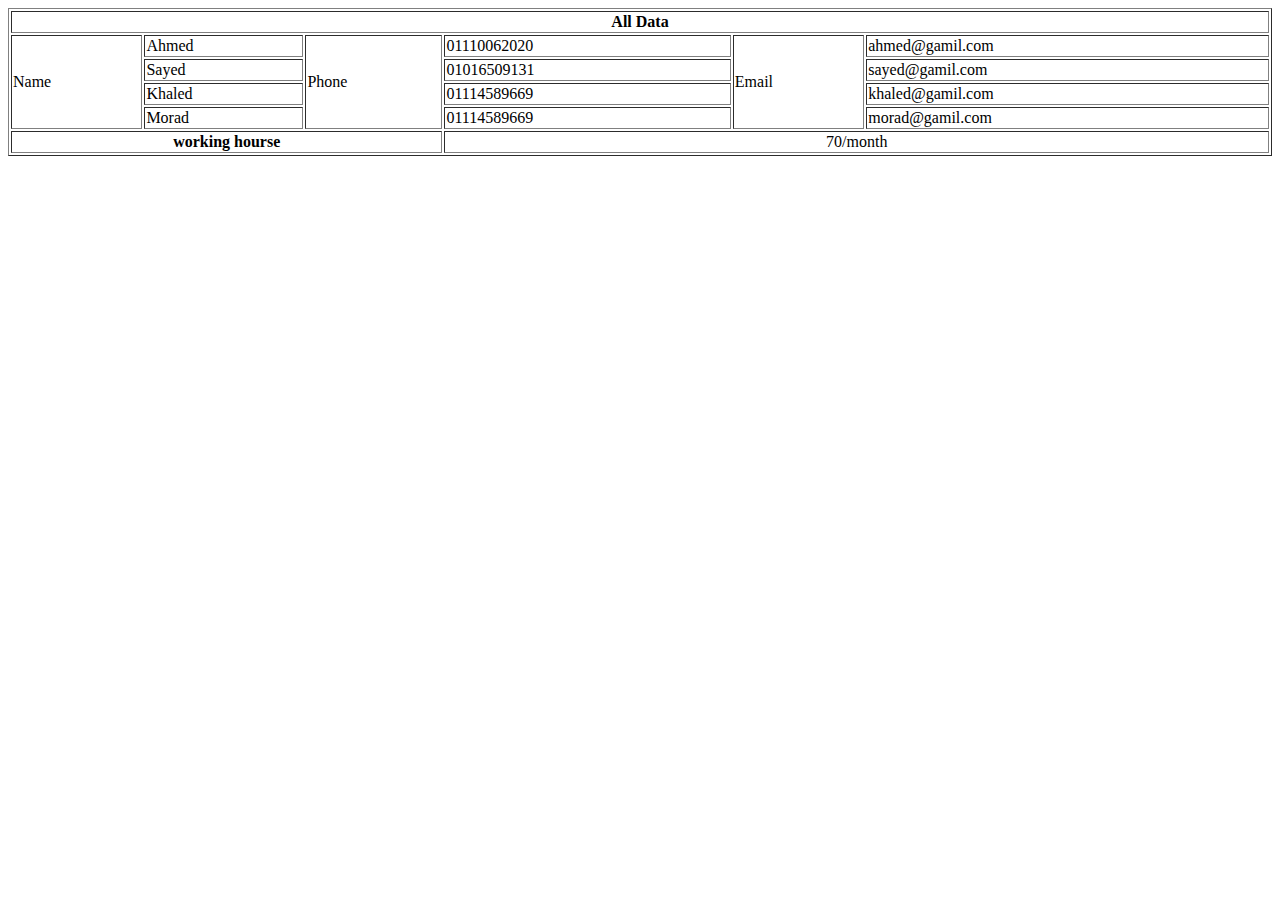
<file: all data.html>
<!DOCTYPE html>
<html lang="en">
<head>
    <meta charset="UTF-8">
    <meta name="viewport" content="width=device-width, initial-scale=1.0">
    <title>Data Table</title>
</head>
<body>
    <table border="1" width="100%">
        <tr>
            <th colspan="6">All Data</th>
        </tr>
        <tr>
            <td rowspan="4">Name</td>
            <td>Ahmed</td>
            <td rowspan="4">Phone</td>
            <td>01110062020</td>
            <td rowspan="4">Email</td>
            <td>ahmed@gamil.com</td>
        </tr>
        <tr>
            <td>Sayed</td>
            <td>01016509131</td>
            <td>sayed@gamil.com</td>
        </tr>
        <tr>
            <td>Khaled</td>
            <td>01114589669</td>
            <td>khaled@gamil.com</td>
        </tr>
        <tr>
            <td>Morad</td>
            <td>01114589669</td>
            <td>morad@gamil.com</td>
        </tr>
        <tr>
            <th colspan="3">working hourse</th>
             <td colspan="3"><center>70/month</center></td> 
            </text>
        </tr>
    </table>
</body>
</html>
</file>
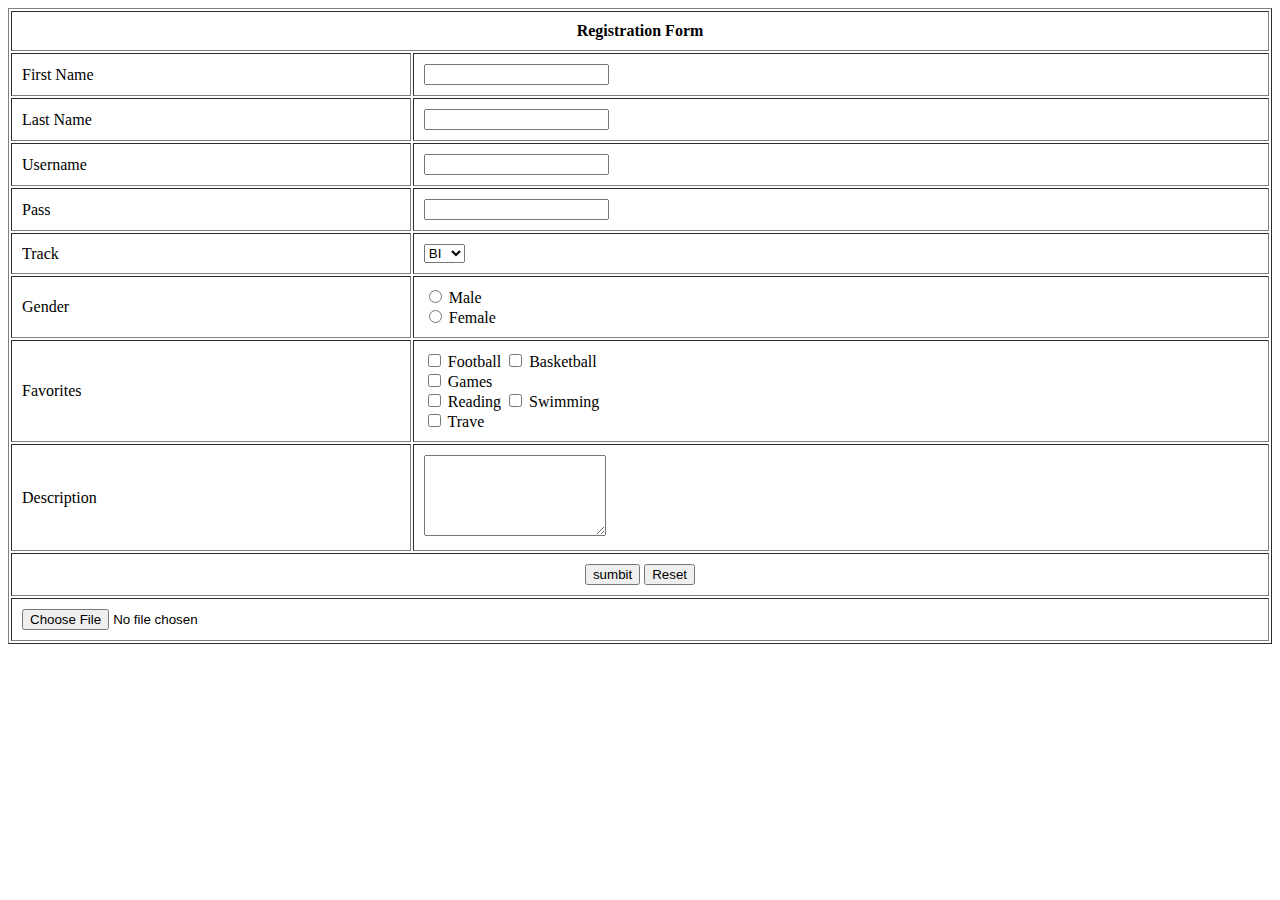
<file: form.html>
<!DOCTYPE html>
<html lang="en">
<head>
    <meta charset="UTF-8">
    <meta name="viewport" content="width=device-width, initial-scale=1.0">
    <title>Registration Form</title>
</head>
<body>
    <table border="1" width="100%" cellpadding="10">
        <tr>
            <th colspan="2">Registration Form</th>
        </tr>
        <tr>
            <td>First Name</td>
            <td><input type="text" name="firstname"></td>
        </tr>
        <tr>
            <td>Last Name</td>
            <td><input type="text" name="lastname"></td>
        </tr>
        <tr>
            <td>Username</td>
            <td><input type="text" name="username"></td>
        </tr>
        <tr>
            <td>Pass</td>
            <td><input type="password" name="password"></td>
        </tr>
        <tr>
            <td>Track</td>
            <td>
                <select name="track">
                    <option value="BI">BI</option>
                    <option value="AI">AI</option>
                    <option value="CS">CS</option>
                </select>
            </td>
        </tr>
        <tr>
            <td>Gender</td>
            <td>
            
               <input type="radio" name="gender" value="male"> Male 
               <br>
               <input type="radio" name="gender" value="female"> Female 
            </td>
        </tr>
        <tr>
            <td>Favorites</td>
            <td>
                <input type="checkbox" name="favorites" value="football"> Football
                <input type="checkbox" name="favorites" value="basketball"> Basketball
                <br>
                <input type="checkbox" name="favorites" value="games"> Games
                <br>
                <input type="checkbox" name="favorites" value="reading"> Reading
                <input type="checkbox" name="favorites" value="swimming"> Swimming
                <br>
                <input type="checkbox" name="favorites" value="Trave"> Trave
            
            </td>
        </tr>
        <tr>
            <td>Description</td>
            <td><textarea name="description" rows="5"></textarea></td>
        </tr>
        <tr>
            <td colspan="2" align="center">
                <input type="submit" value="sumbit">
                <input type="reset" value="Reset">
            </td>
        </tr>
        <tr>
            <td colspan="2">
                <input type="file" name="fileupload">
            </td>
        </tr>
    </table>
</body>
</html>
</file>
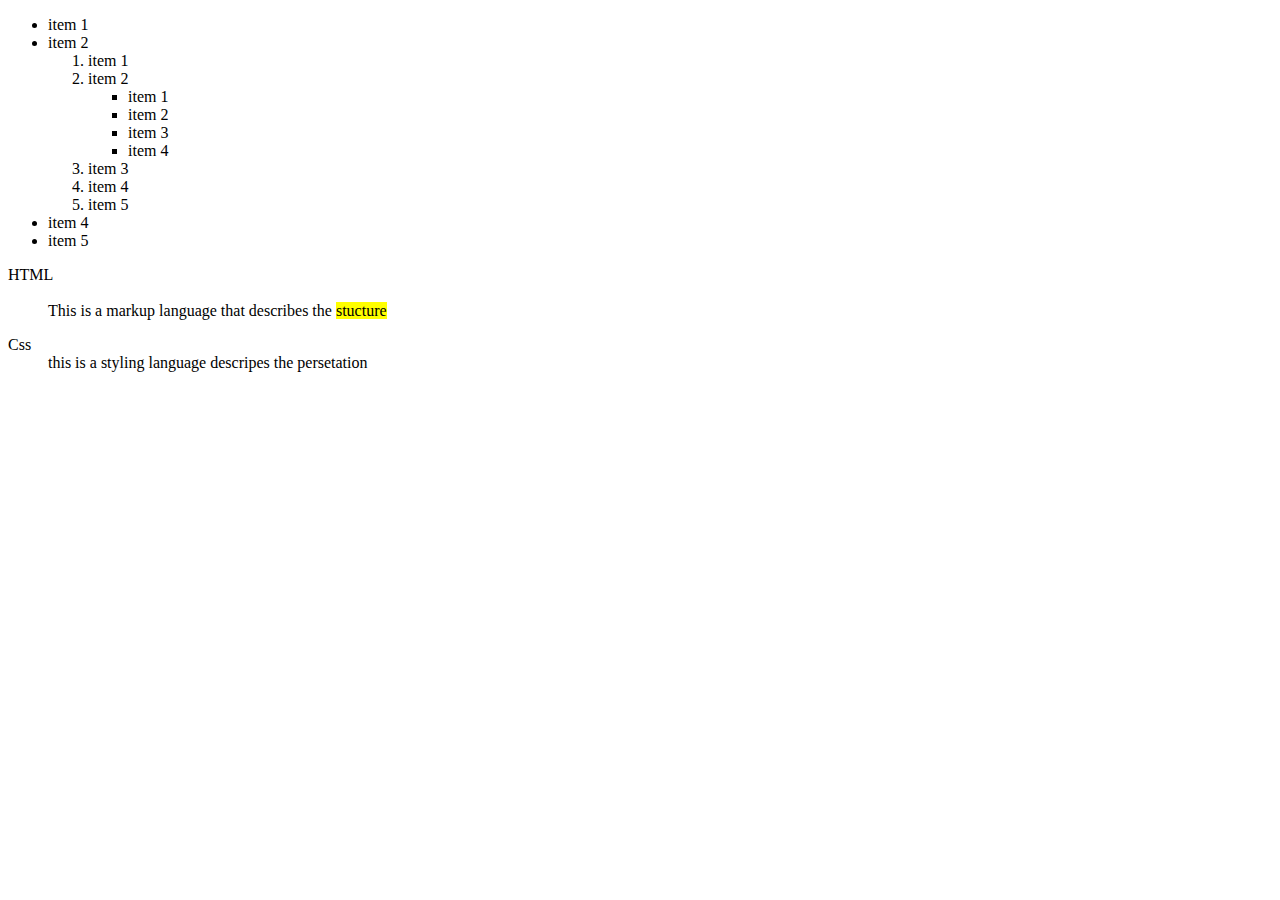
<file: n.html>
<!DOCTYPE html>
<html lang="en">
<head>
    <meta charset="UTF-8">
    <meta name="viewport" content="width=device-width, initial-scale=1.0">
    <title>Nested List Example</title>
</head>
<body>
    <ul>
        <li>item 1</li>
        <li>item 2</li>
        <ol>
            <li>item 1</li>
            <li>item 2</li>
            <ul>
                <li>item 1</li>
                <li>item 2</li>
                <li>item 3</li>
                <li>item 4</li>
            </ul>
            <li>item 3</li>
            <li>item 4</li>
            <li>item 5</li>
        </ol>
        <li>item 4</li>
        <li>item 5</li>
    </ul>

    <p>
        <dt>HTML</dt>
        
<br>
        <dd> This is a markup language that describes the <mark>stucture</mark> </dd>
        </p>
        <p>
            <dt>Css</dt>
            <dd> this is a styling language descripes the persetation</dd>
        </p>

</body>
</html>
</file>
